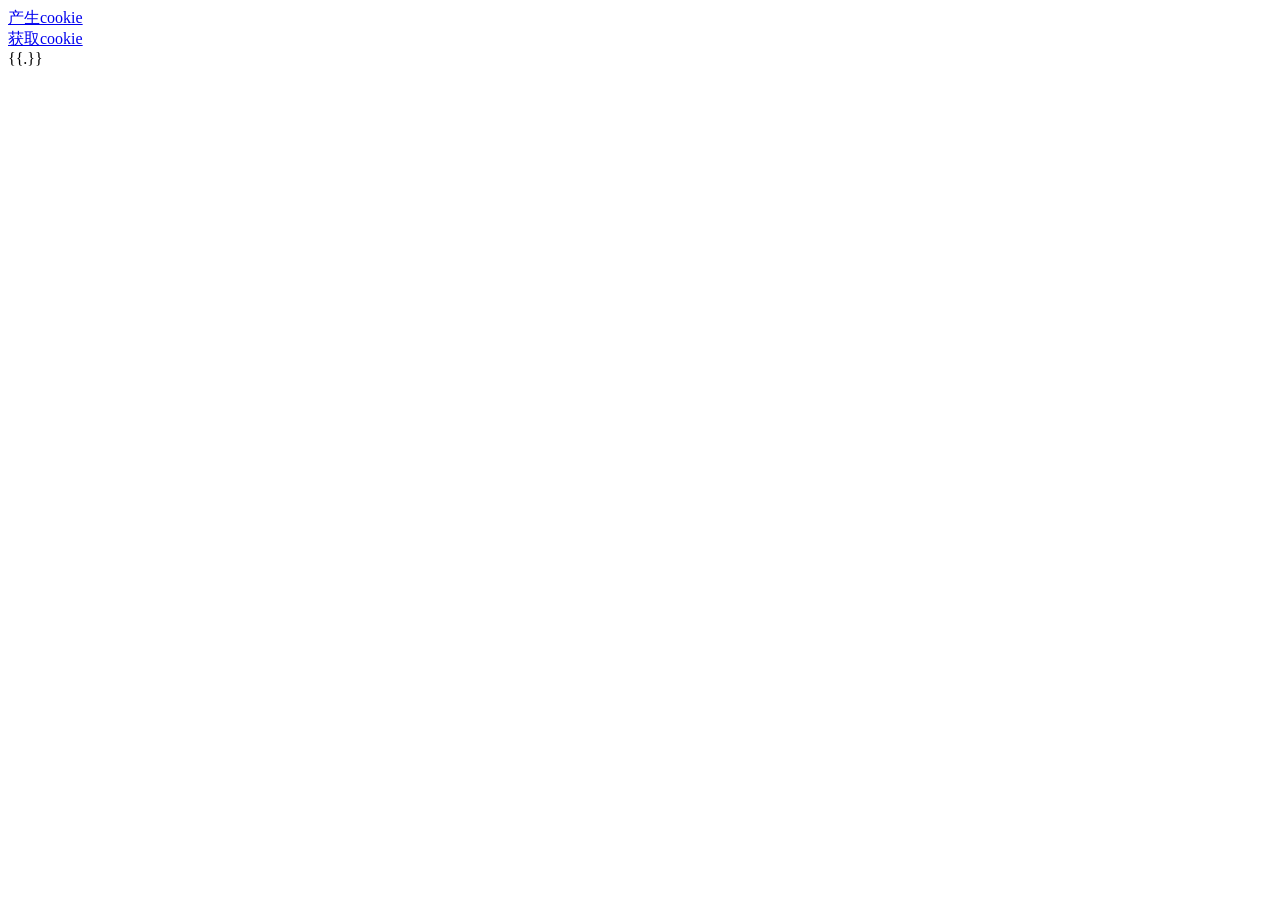
<file: html/view/index.html>
<!DOCTYPE html>
<html lang="en">
<head>
    <meta charset="UTF-8">
    <title>index</title>
</head>
<body>

	<a href="set_cookie">产生cookie</a>
	</br>
	<a href="get_cookie">获取cookie</a>
	</br>
	{{.}}

</body>
</html>
</file>
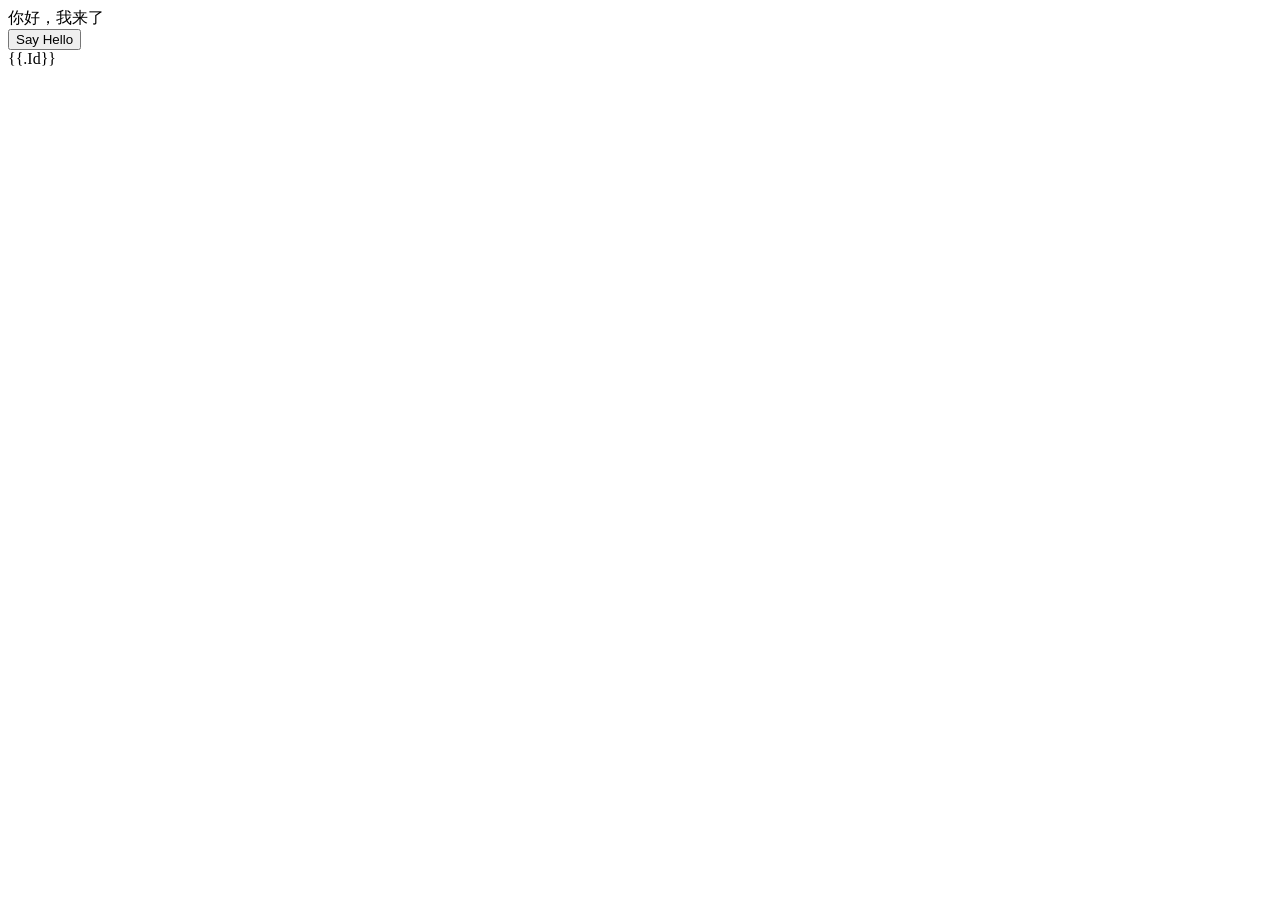
<file: labs/Find-different/views/index.html>
<!DOCTYPE html>
<html lang="en">
<head>
    <meta charset="UTF-8">
    <title>找不同</title>
</head>
<body>
你好，我来了<br>
<button onclick="sayHello()">Say Hello</button><br>
{{.Id}}
</body>
</html>
</file>
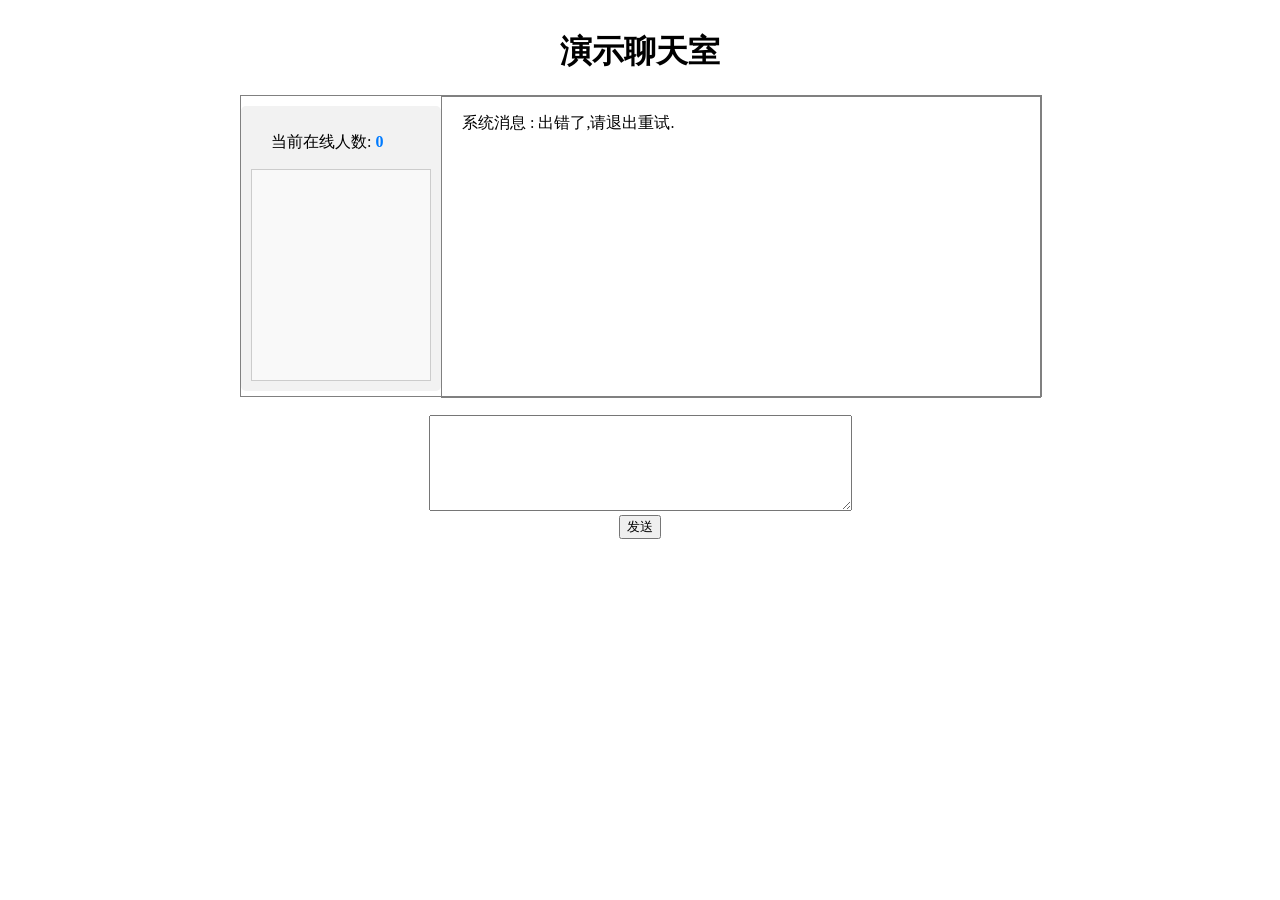
<file: go_web/websocket_doc/gpt.html>
<!DOCTYPE html>
<html>
<head>
    <title></title>
    <meta http-equiv="content-type" content="text/html;charset=utf-8">
    <style>
        p {
            text-align: left;
            padding-left: 20px;
        }

        #user_list {
            margin-top: 10px;
            padding: 5px;
            border: 1px solid #ccc;
            height: 200px;
            overflow-y: scroll;
            background-color: #f9f9f9;
        }

        #user_list p {
            margin: 3px 0;
            padding: 3px;
            background-color: #e6f7ff;
            border-radius: 5px;
            font-size: 14px;
        }

        #user_num {
            font-weight: bold;
            color: #007bff;
        }

        #user_info {
            margin-top: 10px;
            padding: 10px;
            border-radius: 5px;
            background-color: #f2f2f2;
        }

        .user-item {
            padding: 5px;
            font-size: 14px;
            color: #333;
        }
    </style>
</head>
<body>
<div style="width: 800px;height: 600px;margin: 30px auto;text-align: center">
    <h1>演示聊天室</h1>
    <div style="width: 800px;border: 1px solid gray;height: 300px;">
        <div style="width: 200px;height: 300px;float: left;text-align: left;">
            <div id="user_info">
                <p><span>当前在线人数:</span> <span id="user_num">0</span></p>
                <div id="user_list">
                    <!-- 用户列表显示区域 -->
                </div>
            </div>
        </div>
        <div id="msg_list" style="width: 598px;border:  1px solid gray; height: 300px;overflow: scroll;float: left;">
        </div>
    </div>
    <br>
    <textarea id="msg_box" rows="6" cols="50" onkeydown="confirm(event)"></textarea><br>
    <input type="button" value="发送" onclick="send()">
</div>
</body>
</html>

<script type="text/javascript">
    var uname = prompt('请输入用户名', 'user' + uuid(8, 16));
    var ws = new WebSocket("ws://127.0.0.1:8080/ws");
    ws.onopen = function () {
        var data = "系统消息：建立连接成功";
        listMsg(data);
    };
    ws.onmessage = function (e) {
        var msg = JSON.parse(e.data);
        var sender, user_name, name_list, change_type;
        switch (msg.type) {
            case 'system':
                sender = '系统消息: ';
                break;
            case 'user':
                sender = msg.from + ': ';
                break;
            case 'handshake':
                var user_info = {'type': 'login', 'content': uname};
                sendMsg(user_info);
                return;
            case 'login':
            case 'logout':
                user_name = msg.content;
                name_list = msg.user_list;
                change_type = msg.type;
                dealUser(user_name, change_type, name_list);
                return;
        }
        var data = sender + msg.content;
        listMsg(data);
    };
    ws.onerror = function () {
        var data = "系统消息 : 出错了,请退出重试.";
        listMsg(data);
    };
    function confirm(event) {
        var key_num = event.keyCode;
        if (13 == key_num) {
            send();
        } else {
            return false;
        }
    }
    function send() {
        var msg_box = document.getElementById("msg_box");
        var content = msg_box.value;
        var reg = new RegExp("\r\n", "g");
        content = content.replace(reg, "");
        var msg = {'content': content.trim(), 'type': 'user'};
        sendMsg(msg);
        msg_box.value = '';
    }
    function listMsg(data) {
        var msg_list = document.getElementById("msg_list");
        var msg = document.createElement("p");
        msg.innerHTML = data;
        msg_list.appendChild(msg);
        msg_list.scrollTop = msg_list.scrollHeight;
    }
    function dealUser(user_name, type, name_list) {
        var user_list = document.getElementById("user_list");
        var user_num = document.getElementById("user_num");

        // 清空当前用户列表
        while(user_list.hasChildNodes()) {
            user_list.removeChild(user_list.firstChild);
        }

        // 更新用户列表
        for (var index in name_list) {
            var user = document.createElement("p");
            user.classList.add("user-item");
            user.innerHTML = name_list[index];
            user_list.appendChild(user);
        }

        // 更新当前在线人数
        user_num.innerHTML = name_list.length;

        // 滚动到用户列表底部
        user_list.scrollTop = user_list.scrollHeight;

        // 显示用户上线或下线
        var change = type == 'login' ? '上线' : '下线';
        var data = '系统消息: ' + user_name + ' 已' + change;
        listMsg(data);
    }
    function sendMsg(msg) {
        var data = JSON.stringify(msg);
        ws.send(data);
    }
    function uuid(len, radix) {
        var chars = '0123456789ABCDEFGHIJKLMNOPQRSTUVWXYZabcdefghijklmnopqrstuvwxyz'.split('');
        var uuid = [], i;
        radix = radix || chars.length;
        if (len) {
            for (i = 0; i < len; i++) uuid[i] = chars[0 | Math.random() * radix];
        } else {
            var r;
            uuid[8] = uuid[13] = uuid[18] = uuid[23] = '-';
            uuid[14] = '4';
            for (i = 0; i < 36; i++) {
                if (!uuid[i]) {
                    r = 0 | Math.random() * 16;
                    uuid[i] = chars[(i == 19) ? (r & 0x3) | 0x8 : r];
                }
            }
        }
        return uuid.join('');
    }
</script>
</file>
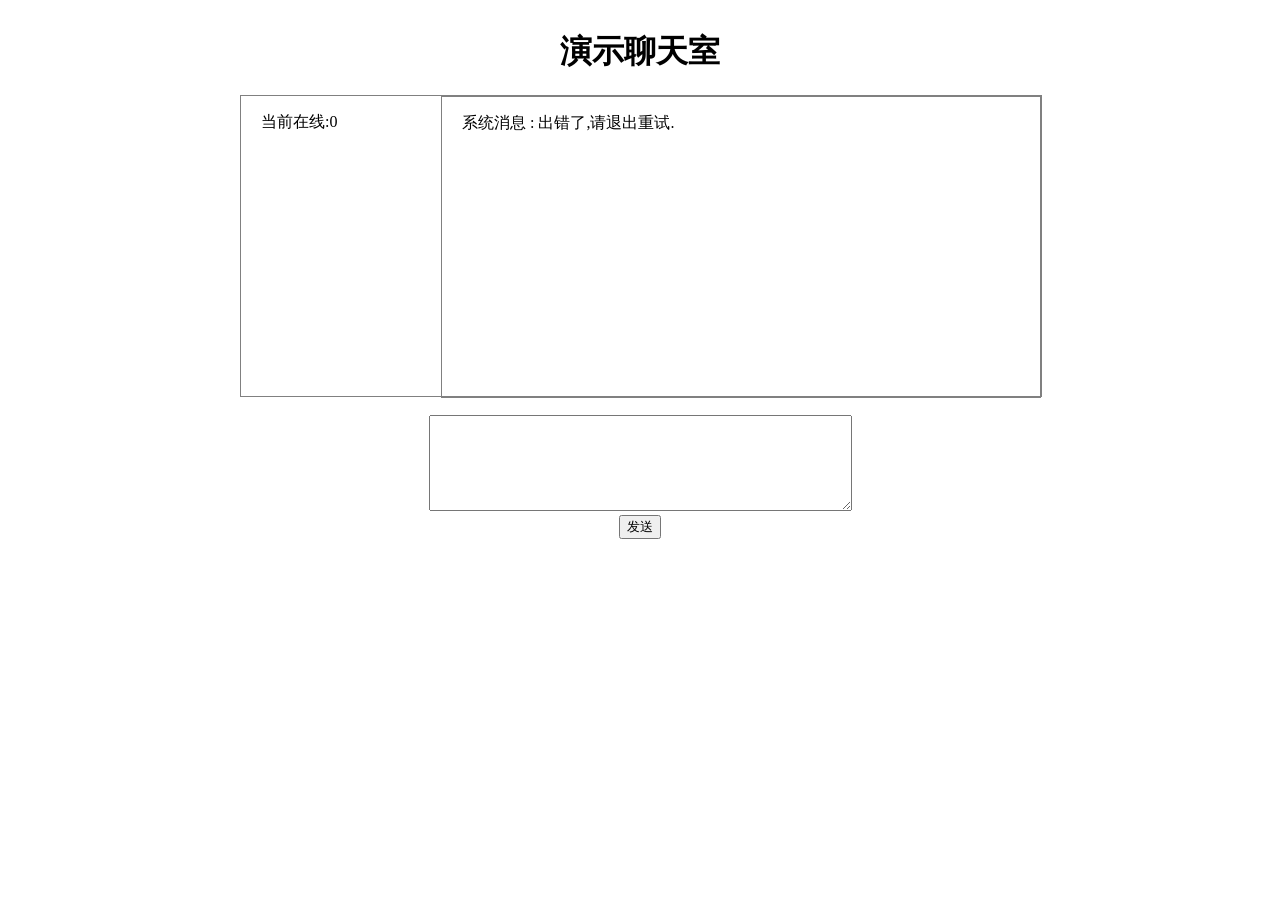
<file: go_web/websocket_doc/local.html>
<!DOCTYPE html>
<html>
<head>
    <title></title>
    <meta http-equiv="content-type" content="text/html;charset=utf-8">
    <style>
        p {
            text-align: left;
            padding-left: 20px;
        }
    </style>
</head>
<body>
<div style="width: 800px;height: 600px;margin: 30px auto;text-align: center">
    <h1>演示聊天室</h1>
    <div style="width: 800px;border: 1px solid gray;height: 300px;">
        <div style="width: 200px;height: 300px;float: left;text-align: left;">
            <p><span>当前在线:</span><span id="user_num">0</span></p>
            <div id="user_list" style="overflow: auto;">
            </div>
        </div>
        <div id="msg_list" style="width: 598px;border:  1px solid gray; height: 300px;overflow: scroll;float: left;">
        </div>
    </div>
    <br>
    <textarea id="msg_box" rows="6" cols="50" onkeydown="confirm(event)"></textarea><br>
    <input type="button" value="发送" onclick="send()">
</div>
</body>
</html>
<script type="text/javascript">
    var uname = prompt('请输入用户名', 'user' + uuid(8, 16));
    var ws = new WebSocket("ws://127.0.0.1:8080/ws");
    ws.onopen = function () {
        var data = "系统消息：建立连接成功";
        listMsg(data);
    };
    ws.onmessage = function (e) {
        var msg = JSON.parse(e.data);
        var sender, user_name, name_list, change_type;
        switch (msg.type) {
            case 'system':
                sender = '系统消息: ';
                break;
            case 'user':
                sender = msg.from + ': ';
                break;
            case 'handshake':
                var user_info = {'type': 'login', 'content': uname};
                sendMsg(user_info);
                return;
            case 'login':
            case 'logout':
                user_name = msg.content;
                name_list = msg.user_list;
                change_type = msg.type;
                dealUser(user_name, change_type, name_list);
                return;
        }
        var data = sender + msg.content;
        listMsg(data);
    };
    ws.onerror = function () {
        var data = "系统消息 : 出错了,请退出重试.";
        listMsg(data);
    };
    function confirm(event) {
        var key_num = event.keyCode;
        if (13 == key_num) {
            send();
        } else {
            return false;
        }
    }
    function send() {
        var msg_box = document.getElementById("msg_box");
        var content = msg_box.value;
        var reg = new RegExp("\r\n", "g");
        content = content.replace(reg, "");
        var msg = {'content': content.trim(), 'type': 'user'};
        sendMsg(msg);
        msg_box.value = '';
    }
    function listMsg(data) {
        var msg_list = document.getElementById("msg_list");
        var msg = document.createElement("p");
        msg.innerHTML = data;
        msg_list.appendChild(msg);
        msg_list.scrollTop = msg_list.scrollHeight;
    }
    function dealUser(user_name, type, name_list) {
        var user_list = document.getElementById("user_list");
        var user_num = document.getElementById("user_num");
        while(user_list.hasChildNodes()) {
            user_list.removeChild(user_list.firstChild);
        }
        for (var index in name_list) {
            var user = document.createElement("p");
            user.innerHTML = name_list[index];
            user_list.appendChild(user);
        }
        user_num.innerHTML = name_list.length;
        user_list.scrollTop = user_list.scrollHeight;
        var change = type == 'login' ? '上线' : '下线';
        var data = '系统消息: ' + user_name + ' 已' + change;
        listMsg(data);
    }
    function sendMsg(msg) {
        var data = JSON.stringify(msg);
        ws.send(data);
    }
    function uuid(len, radix) {
        var chars = '0123456789ABCDEFGHIJKLMNOPQRSTUVWXYZabcdefghijklmnopqrstuvwxyz'.split('');
        var uuid = [], i;
        radix = radix || chars.length;
        if (len) {
            for (i = 0; i < len; i++) uuid[i] = chars[0 | Math.random() * radix];
        } else {
            var r;
            uuid[8] = uuid[13] = uuid[18] = uuid[23] = '-';
            uuid[14] = '4';
            for (i = 0; i < 36; i++) {
                if (!uuid[i]) {
                    r = 0 | Math.random() * 16;
                    uuid[i] = chars[(i == 19) ? (r & 0x3) | 0x8 : r];
                }
            }
        }
        return uuid.join('');
    }
</script>
</file>
